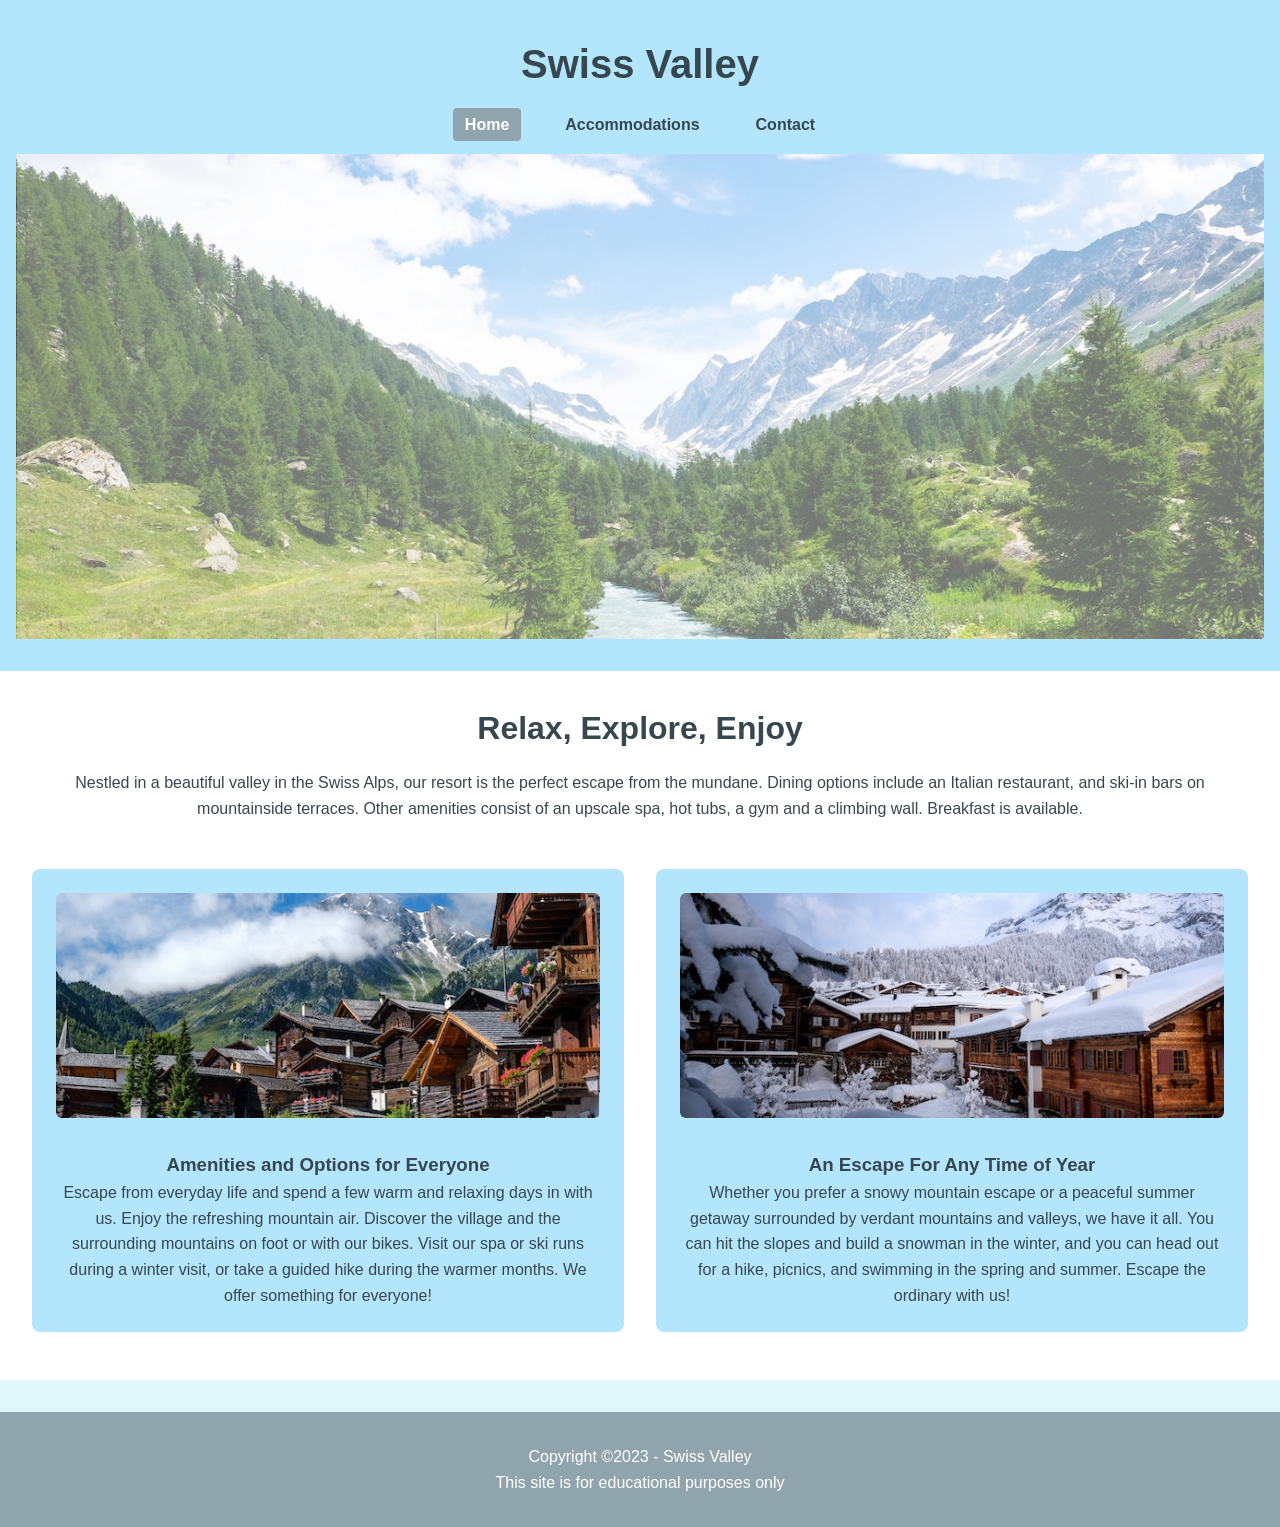
<file: index.html>
<!DOCTYPE html>
<html lang="en">
<head>
  <meta charset="UTF-8">
  <meta name="author" content="Thomas Haney">
  <meta name="description" content="Relax, explore, and enjoy your dream stay at Swiss Valley Resort, a peaceful escape nestled in the Swiss Alps.">
  <meta name="viewport" content="width=device-width, initial-scale=1.0">
  <title>Swiss Valley</title>
  <link rel="shortcut icon" href="images/favicon.ico" type="image/x-icon">
  <link rel="icon" href="images/favicon.ico" type="image/x-icon">
  <link rel="stylesheet" href="styles.css">
</head>
<body>

  <header>
    <div class="header-content">
      <h1><a href="index.html">Swiss Valley</a></h1>
      <nav>
        <ul>
          <li><a href="index.html" class="current">Home</a></li>
          <li><a href="#">Accommodations</a></li>
          <li><a href="contact.html">Contact</a></li>
        </ul>
      </nav>
      <img src="images/swiss-valley.jpg" alt="Scenic Swiss Alps with pine trees and mountain river" class="hero-img">
    </div>
  </header>

  <main>
    <section class="intro">
      <h2>Relax, Explore, Enjoy</h2>
      <p>
        Nestled in a beautiful valley in the Swiss Alps, our resort is the perfect escape from the mundane.
        Dining options include an Italian restaurant, and ski-in bars on mountainside terraces. Other amenities consist of an upscale spa, hot tubs, a gym and a climbing wall. Breakfast is available.
      </p>
    </section>

    <section class="features">
      <article>
        <img src="images/swiss-chalet.jpg" alt="Traditional Swiss chalet in a mountain setting" class="feature-img">
        <h3>Amenities and Options for Everyone</h3>
        <p>
          Escape from everyday life and spend a few warm and relaxing days in with us. Enjoy the refreshing mountain air.
          Discover the village and the surrounding mountains on foot or with our bikes. Visit our spa or ski runs during a winter visit,
          or take a guided hike during the warmer months. We offer something for everyone!
        </p>
      </article>

      <article>
        <img src="images/snowy-chalet.jpg" alt="Snowy mountain chalet surrounded by trees" class="feature-img">
        <h3>An Escape For Any Time of Year</h3>
        <p>
          Whether you prefer a snowy mountain escape or a peaceful summer getaway surrounded by verdant mountains and valleys,
          we have it all. You can hit the slopes and build a snowman in the winter, and you can head out for a hike,
          picnics, and swimming in the spring and summer. Escape the ordinary with us!
        </p>
      </article>
    </section>
  </main>

  <footer>
    <p>Copyright ©2023 - Swiss Valley</p>
    <p>This site is for educational purposes only</p>
  </footer>

</body>
</html>
</file>
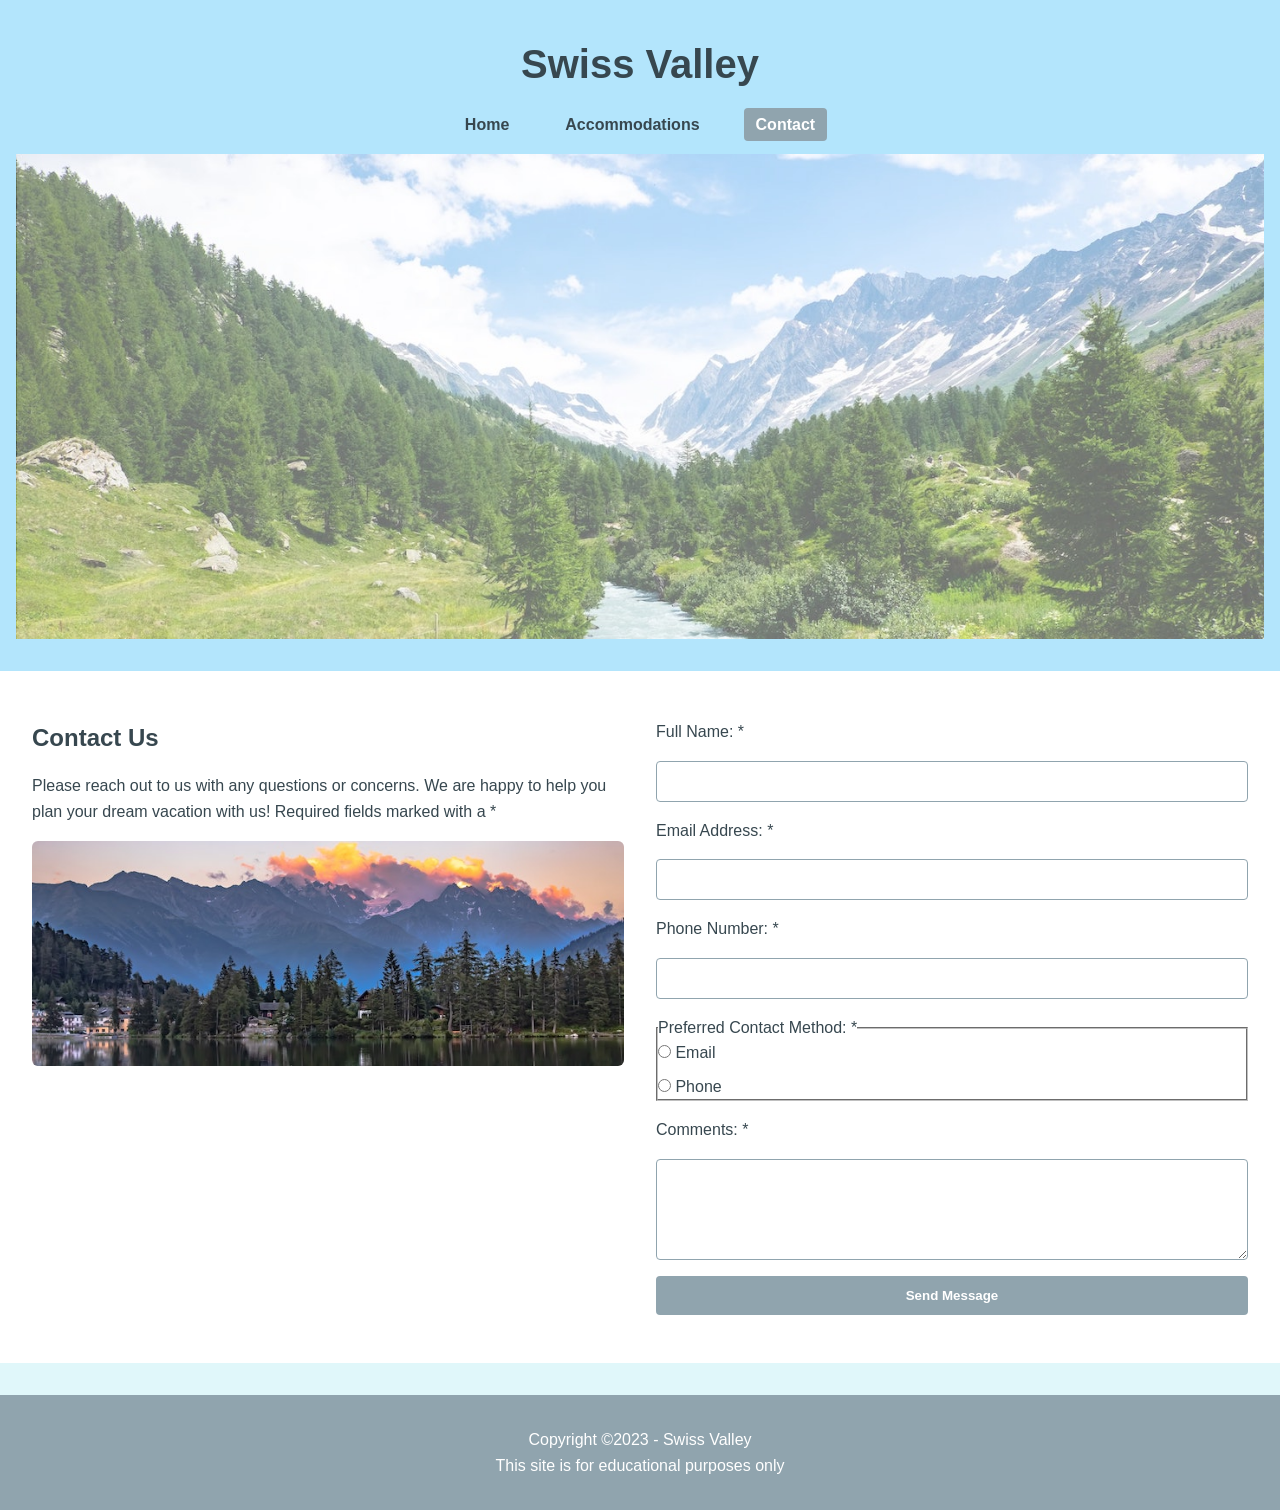
<file: contact.html>
<!DOCTYPE html>
<html lang="en">
<head>
  <meta charset="UTF-8">
  <meta name="author" content="Thomas Haney">
  <meta name="description" content="Contact Swiss Valley Resort with questions or to start planning your dream vacation in the Alps.">
  <meta name="viewport" content="width=device-width, initial-scale=1.0">
  <title>Swiss Valley | Contact</title>
  <link rel="shortcut icon" href="images/favicon.ico" type="image/x-icon">
  <link rel="icon" href="images/favicon.ico" type="image/x-icon">
  <link rel="stylesheet" href="styles.css">
</head>
<body>

  <header>
    <div class="header-content">
      <h1><a href="index.html">Swiss Valley</a></h1>
      <nav>
        <ul>
          <li><a href="index.html">Home</a></li>
          <li><a href="#">Accommodations</a></li>
          <li><a href="contact.html" class="current">Contact</a></li>
        </ul>
      </nav>
      <img src="images/swiss-valley.jpg" alt="Swiss Valley logo" class="header-img">
    </div>
  </header>

  <main>
    <section class="contact-grid">
      <div class="contact-info">
        <h2>Contact Us</h2>
        <p>
          Please reach out to us with any questions or concerns.
          We are happy to help you plan your dream vacation with us!
          Required fields marked with a *
        </p>
        <img src="images/swiss-sunset.jpg" alt="Sunset over the Swiss Alps from the resort" class="contact-img">
      </div>

      <form method="post" action="https://wp.zybooks.com/form-viewer.php">
        <label for="name">Full Name: *</label>
        <input type="text" id="name" name="name" required>

        <label for="email">Email Address: *</label>
        <input type="email" id="email" name="email" required>

        <label for="phone">Phone Number: *</label>
        <input type="tel" id="phone" name="phone" required>

        <fieldset class="contact-choice">
          <legend>Preferred Contact Method: *</legend>
          <label><input type="radio" name="contact-method" value="email" required> Email</label>
          <label><input type="radio" name="contact-method" value="phone" required> Phone</label>
        </fieldset>

        <label for="comments">Comments: *</label>
        <textarea id="comments" name="comments" rows="5" required></textarea>

        <button type="submit">Send Message</button>
      </form>
    </section>
  </main>

  <footer>
    <p>Copyright ©2023 - Swiss Valley</p>
    <p>This site is for educational purposes only</p>
  </footer>

</body>
</html>
</file>
<file: styles.css>
/* OBFUSCATED BY CSSOBFUSCATOR.COM at 2025/05/03 00:39:52 */
body,[class~=intro] h2{color:var(--slate);}:root{--ice-blue:#e0f7fa;}body{font-family:var(--font-main),var(--font-alt),sans-serif;}:root{--snow-white:#fff;}body{font-size:1rem;}[class~=intro] h2{font-size:2rem;}body{line-height:1.6;}:root{--frost-blue:#b3e5fc;}header h1,[class~=intro] h2{margin-bottom:1rem;}body{background-color:var(--ice-blue);}[class~=features] article{flex:1;}:root{--cool-gray:#90a4ae;}[class~=features] article{background-color:var(--frost-blue);}body{padding-left:0;}header h1{font-size:2.5rem;}body{padding-bottom:0;}body{padding-right:0;}[class~=features] article{padding-left:1.5rem;}body{padding-top:0;}header,footer,main{max-width:80pc;}:root{--slate:#37474f;}footer,main,header{margin-left:auto;}*,footer,header,main{margin-bottom:0;}main,footer,header{margin-right:auto;}:root{--font-main:"Montserrat",sans-serif;}:root{--font-alt:"Georgia",serif;}footer,header,main{margin-top:0;}header,footer,main,header{padding-left:1rem;}.intro,[class~=header-content]{text-align:center;}.intro,main,footer,header{padding-bottom:1rem;}nav a:focus,nav a:hover{background-color:var(--cool-gray);}header,footer,header,main{padding-right:1rem;}main,footer,.intro,header{padding-top:1rem;}[class~=hero]{height:18.75pc;}nav a:hover{color:var(--snow-white);}[class~=features] article{padding-bottom:1.5rem;}main,header,footer{background-color:var(--snow-white);}[class~=hero]{background-image:url("images/swiss-valley.jpg");}*{margin-left:0;}nav ul{list-style:none;}[class~=features] article{padding-right:1.5rem;}[class~=features] article{padding-top:1.5rem;}[class~=hero]{background-size:cover;}[class~=features] article,nav ul{display:flex;}nav ul{justify-content:center;}[class~=hero]{background-position:center;}[class~=features],nav ul{gap:2rem;}nav ul{margin-bottom:1rem;}[class~=hero]{margin-bottom:2rem;}header h1 a{color:var(--slate);}nav ul{padding-left:0;}nav ul{padding-bottom:0;}.intro{padding-left:2rem;}img{max-width:100%;}img{height:auto;}nav ul{padding-right:0;}img{display:block;}header{background-color:var(--frost-blue);}nav a,header h1 a{text-decoration:none;}header,[class~=features]{padding-bottom:2rem;}nav a:focus{color:var(--snow-white);}[class~=features],header{padding-top:2rem;}form,[class~=features]{display:flex;}[class~=features] article,form{flex-direction:column;}[class~=features] article{border-radius:6pt;}form{gap:1rem;}.intro{padding-right:2rem;}input,textarea,button,nav a{padding-left:.75rem;}[class~=features] article{text-align:center;}textarea,input{padding-bottom:.75rem;}textarea,input{padding-right:.75rem;}textarea,input{padding-top:.75rem;}input{border-left-width:.010416667in;}input{border-bottom-width:.010416667in;}input{border-right-width:.010416667in;}[class~=features] article{justify-content:flex-start;}nav ul{padding-top:0;}input{border-top-width:.010416667in;}input{border-left-style:solid;}input{border-bottom-style:solid;}[class~=features]{justify-content:space-between;}input{border-right-style:solid;}*{margin-right:0;}[class~=features]{padding-left:1rem;}input{border-top-style:solid;}input{border-left-color:var(--cool-gray);}[class~=features] h3{margin-top:1rem;}nav a{font-weight:bold;}input{border-bottom-color:var(--cool-gray);}input{border-right-color:var(--cool-gray);}input{border-top-color:var(--cool-gray);}input{border-image:none;}textarea,input{border-radius:.25pc;}[class~=features]{padding-right:1rem;}textarea,input{font-family:inherit;}input,textarea{background-color:var(--snow-white);}textarea,input,[class~=contact-info] h2,[class~=features] h3,nav a{color:var(--slate);}*{margin-top:0;}[class~=feature-img],[class~=contact-info] h2{margin-bottom:1rem;}textarea{border-left-width:.010416667in;}textarea{border-bottom-width:.010416667in;}.contact-info p{margin-bottom:.5rem;}[class~=feature-img],[class~=contact-img]{width:100%;}textarea{border-right-width:.010416667in;}textarea{border-top-width:.010416667in;}textarea{border-left-style:solid;}[class~=contact-img],[class~=feature-img]{height:225px;}[class~=contact-img],[class~=feature-img]{object-fit:cover;}textarea{border-bottom-style:solid;}textarea{border-right-style:solid;}button:hover{background-color:var(--slate);}[class~=contact-img],[class~=feature-img]{border-radius:6px;}textarea{border-top-style:solid;}textarea{border-left-color:var(--cool-gray);}textarea{border-bottom-color:var(--cool-gray);}textarea{border-right-color:var(--cool-gray);}textarea{border-top-color:var(--cool-gray);}textarea{border-image:none;}[class~=contact-grid]{display:grid;}textarea{resize:vertical;}[class~=contact-grid]{grid-template-columns:1fr 1fr;}button{padding-bottom:.75rem;}*{padding-left:0;}[class~=contact-grid]{gap:2rem;}nav a,button{padding-right:.75rem;}button{padding-top:.75rem;}[class~=contact-grid],footer{padding-left:1rem;}[class~=contact-grid],footer{padding-bottom:2rem;}[class~=contact-grid],footer{padding-right:1rem;}button,footer,nav a[class~=current]{background-color:var(--cool-gray);}footer,footer a,button,nav a[class~=current]{color:var(--snow-white);}button{border-left-width:medium;}button{border-bottom-width:medium;}nav a{padding-bottom:.5rem;}button{border-right-width:medium;}[class~=contact-grid],footer{padding-top:2rem;}button{border-top-width:medium;}button{border-left-style:none;}button{border-bottom-style:none;}button{border-right-style:none;}button{border-top-style:none;}button{border-left-color:currentColor;}button{border-bottom-color:currentColor;}button{border-right-color:currentColor;}button{border-top-color:currentColor;}button{border-image:none;}nav a,button{border-radius:4px;}*{padding-bottom:0;}button{cursor:pointer;}*{padding-right:0;}button{font-weight:bold;}footer{text-align:center;}[class~=contact-img]{margin-top:1rem;}nav a{padding-top:.5rem;}footer{margin-top:2rem;}[class~=contact-choice]{display:flex;}[class~=contact-choice]{flex-direction:column;}*{padding-top:0;}[class~=contact-choice]{gap:.5rem;}footer a{text-decoration:underline;}*{box-sizing:border-box;}
</file>
